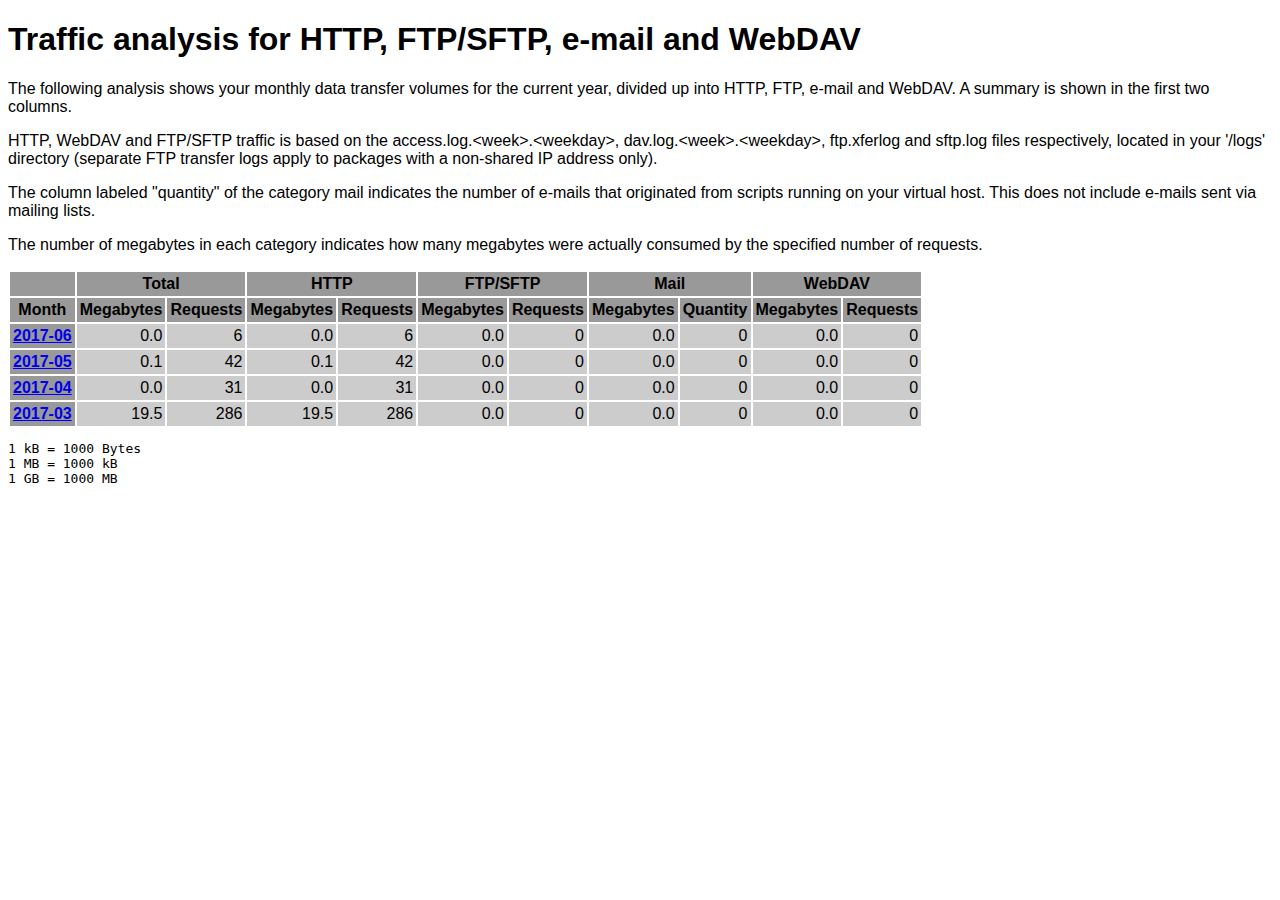
<file: logs/traffic.html/index.html>
<!DOCTYPE HTML PUBLIC "-//W3C//DTD HTML 4.01 Transitional//EN" "http://www.w3.org/TR/html4/loose.dtd">

<html>
<head>
<meta http-equiv="Content-Type" content="text/html; charset=utf-8">
<title>traffic.html</title>
<style type="text/css">
<!--
  em,h1,h2,h3,h4,h5,h6,form,input,br,hr,p,td,th,li,ul {
  font-family:Verdana,Arial,Helvetica,sans-serif; }

  td {color:#000000; background-color:#cccccc;}

  th {color:#000000; background-color:#999999;}
-->
</style>
</head>

<body bgcolor="#FFFFFF">


<!-- HEADER -->
<h1>Traffic analysis for HTTP, FTP/SFTP, e-mail and WebDAV</h1>
<p>
The following analysis shows your monthly data transfer volumes for
the current year, divided up into HTTP, FTP, e-mail and WebDAV.
A summary is shown in the first two columns.
</p>

<p>
HTTP, WebDAV and FTP/SFTP traffic is based on the access.log.&lt;week&gt;.&lt;weekday&gt;,
dav.log.&lt;week&gt;.&lt;weekday&gt;, ftp.xferlog and sftp.log files
respectively, located in your '/logs' directory (separate FTP transfer logs
apply to packages with a non-shared IP address only).
</p>

<p>
The column labeled "quantity" of the category mail indicates the number
of e-mails that originated from scripts running on your virtual host.
This does not include e-mails sent via mailing lists.
</p>

<p>
The number of megabytes in each category indicates how many megabytes
were actually consumed by the specified number of requests.
</p>

<table border="0" cellspacing="2" cellpadding="3">
<thead>
<tr>
<th></th>
<th colspan="2">Total</th>
<th colspan="2">HTTP</th>
<th colspan="2">FTP/SFTP</th>
<th colspan="2">Mail</th>
<th colspan="2">WebDAV</th>
</tr>
</thead>
<tbody>
<tr>
<th>Month</th>
<th>Megabytes</th><th>Requests</th>
<th>Megabytes</th><th>Requests</th>
<th>Megabytes</th><th>Requests</th>
<th>Megabytes</th><th>Quantity</th>
<th>Megabytes</th><th>Requests</th>
</tr>
<tr><th><a href="06.html">2017-06</a></th>
<td align="right">0.0</td><td align="right" style="border-left:0px;">6</td>
<td align="right">0.0</td><td align="right" style="border-left:0px;">6</td>
<td align="right">0.0</td><td align="right" style="border-left:0px;">0</td>
<td align="right">0.0</td><td align="right" style="border-left:0px;">0</td>
<td align="right">0.0</td><td align="right" style="border-left:0px;">0</td>
</tr>
<!-- 2017-06 0.008 6 0.008 6 0.000 0 0.000 0 0.000 0 -->
<tr><th><a href="05.html">2017-05</a></th>
<td align="right">0.1</td><td align="right" style="border-left:0px;">42</td>
<td align="right">0.1</td><td align="right" style="border-left:0px;">42</td>
<td align="right">0.0</td><td align="right" style="border-left:0px;">0</td>
<td align="right">0.0</td><td align="right" style="border-left:0px;">0</td>
<td align="right">0.0</td><td align="right" style="border-left:0px;">0</td>
</tr>
<!-- 2017-05 0.051 42 0.051 42 0.000 0 0.000 0 0.000 0 -->
<tr><th><a href="04.html">2017-04</a></th>
<td align="right">0.0</td><td align="right" style="border-left:0px;">31</td>
<td align="right">0.0</td><td align="right" style="border-left:0px;">31</td>
<td align="right">0.0</td><td align="right" style="border-left:0px;">0</td>
<td align="right">0.0</td><td align="right" style="border-left:0px;">0</td>
<td align="right">0.0</td><td align="right" style="border-left:0px;">0</td>
</tr>
<!-- 2017-04 0.043 31 0.043 31 0.000 0 0.000 0 0.000 0 -->
<tr><th><a href="03.html">2017-03</a></th>
<td align="right">19.5</td><td align="right" style="border-left:0px;">286</td>
<td align="right">19.5</td><td align="right" style="border-left:0px;">286</td>
<td align="right">0.0</td><td align="right" style="border-left:0px;">0</td>
<td align="right">0.0</td><td align="right" style="border-left:0px;">0</td>
<td align="right">0.0</td><td align="right" style="border-left:0px;">0</td>
</tr>
<!-- 2017-03 19.500 286 19.500 286 0.000 0 0.000 0 0.000 0 -->
</tbody>
</table>

<!-- FOOTER -->
<pre>
1 kB = 1000 Bytes
1 MB = 1000 kB
1 GB = 1000 MB
</pre>


</body>
</html>
</file>
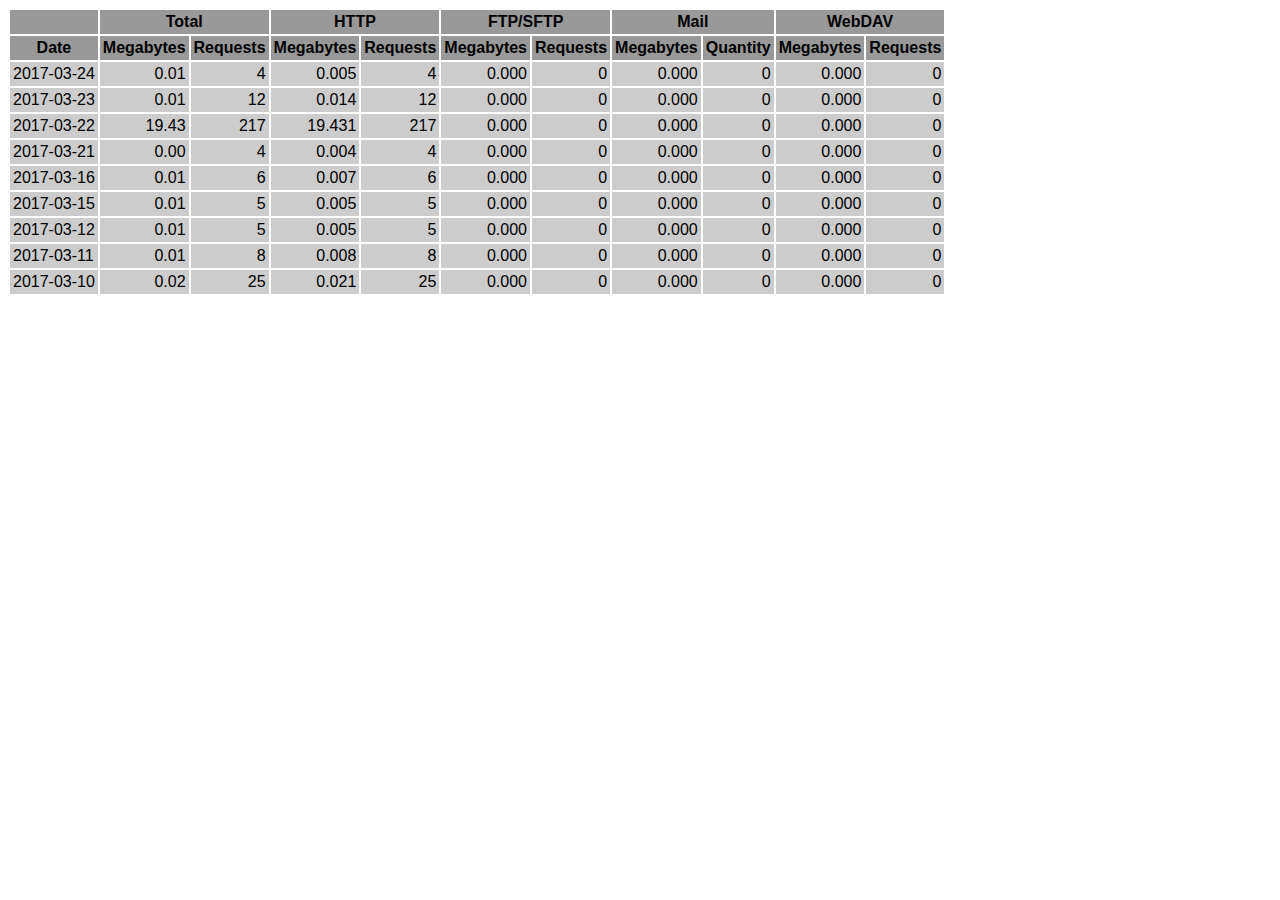
<file: logs/traffic.html/03.html>
<!DOCTYPE HTML PUBLIC "-//W3C//DTD HTML 4.01 Transitional//EN" "http://www.w3.org/TR/html4/loose.dtd">

<html>
<head>
<meta http-equiv="Content-Type" content="text/html; charset=utf-8">
<title>traffic.html</title>
<style type="text/css">
<!--
  em,h1,h2,h3,h4,h5,h6,form,input,br,hr,p,td,th,li,ul {
  font-family:Verdana,Arial,Helvetica,sans-serif; }

  td {color:#000000; background-color:#cccccc;}

  th {color:#000000; background-color:#999999;}
-->
</style>
</head>

<body bgcolor="#FFFFFF">

<table border="0" cellspacing="2" cellpadding="3">
<thead>
<tr>
<th></th>
<th colspan="2">Total</th>
<th colspan="2">HTTP</th>
<th colspan="2">FTP/SFTP</th>
<th colspan="2">Mail</th>
<th colspan="2">WebDAV</th>
</tr>
</thead>
<tbody>
<tr>
<th align="center">Date</th>
<th>Megabytes</th><th>Requests</th>
<th>Megabytes</th><th>Requests</th>
<th>Megabytes</th><th>Requests</th>
<th>Megabytes</th><th>Quantity</th>
<th>Megabytes</th><th>Requests</th>
</tr>
<tr>
<td>2017-03-24</td>
<td align="right">0.01</td><td align="right">4</td>
<td align=right>0.005</td><td align=right>4</td>
<td align=right>0.000</td><td align=right>0</td>
<td align=right>0.000</td><td align=right>0</td>
<td align=right>0.000</td><td align=right>0</td>
</tr>
<!-- 2017-03-24 0.005 4 0.005 4 0.000 0 0.000 0 0.000 0 -->
<tr>
<td>2017-03-23</td>
<td align="right">0.01</td><td align="right">12</td>
<td align=right>0.014</td><td align=right>12</td>
<td align=right>0.000</td><td align=right>0</td>
<td align=right>0.000</td><td align=right>0</td>
<td align=right>0.000</td><td align=right>0</td>
</tr>
<!-- 2017-03-23 0.014 12 0.014 12 0.000 0 0.000 0 0.000 0 -->
<tr>
<td>2017-03-22</td>
<td align="right">19.43</td><td align="right">217</td>
<td align=right>19.431</td><td align=right>217</td>
<td align=right>0.000</td><td align=right>0</td>
<td align=right>0.000</td><td align=right>0</td>
<td align=right>0.000</td><td align=right>0</td>
</tr>
<!-- 2017-03-22 19.431 217 19.431 217 0.000 0 0.000 0 0.000 0 -->
<tr>
<td>2017-03-21</td>
<td align="right">0.00</td><td align="right">4</td>
<td align=right>0.004</td><td align=right>4</td>
<td align=right>0.000</td><td align=right>0</td>
<td align=right>0.000</td><td align=right>0</td>
<td align=right>0.000</td><td align=right>0</td>
</tr>
<!-- 2017-03-21 0.004 4 0.004 4 0.000 0 0.000 0 0.000 0 -->
<tr>
<td>2017-03-16</td>
<td align="right">0.01</td><td align="right">6</td>
<td align=right>0.007</td><td align=right>6</td>
<td align=right>0.000</td><td align=right>0</td>
<td align=right>0.000</td><td align=right>0</td>
<td align=right>0.000</td><td align=right>0</td>
</tr>
<!-- 2017-03-16 0.007 6 0.007 6 0.000 0 0.000 0 0.000 0 -->
<tr>
<td>2017-03-15</td>
<td align="right">0.01</td><td align="right">5</td>
<td align=right>0.005</td><td align=right>5</td>
<td align=right>0.000</td><td align=right>0</td>
<td align=right>0.000</td><td align=right>0</td>
<td align=right>0.000</td><td align=right>0</td>
</tr>
<!-- 2017-03-15 0.005 5 0.005 5 0.000 0 0.000 0 0.000 0 -->
<tr>
<td>2017-03-12</td>
<td align="right">0.01</td><td align="right">5</td>
<td align=right>0.005</td><td align=right>5</td>
<td align=right>0.000</td><td align=right>0</td>
<td align=right>0.000</td><td align=right>0</td>
<td align=right>0.000</td><td align=right>0</td>
</tr>
<!-- 2017-03-12 0.005 5 0.005 5 0.000 0 0.000 0 0.000 0 -->
<tr>
<td>2017-03-11</td>
<td align="right">0.01</td><td align="right">8</td>
<td align=right>0.008</td><td align=right>8</td>
<td align=right>0.000</td><td align=right>0</td>
<td align=right>0.000</td><td align=right>0</td>
<td align=right>0.000</td><td align=right>0</td>
</tr>
<!-- 2017-03-11 0.008 8 0.008 8 0.000 0 0.000 0 0.000 0 -->
<tr>
<td>2017-03-10</td>
<td align="right">0.02</td><td align="right">25</td>
<td align=right>0.021</td><td align=right>25</td>
<td align=right>0.000</td><td align=right>0</td>
<td align=right>0.000</td><td align=right>0</td>
<td align=right>0.000</td><td align=right>0</td>
</tr>
<!-- 2017-03-10 0.021 25 0.021 25 0.000 0 0.000 0 0.000 0 -->
</tbody>
</table>

</body>
</html>
</file>
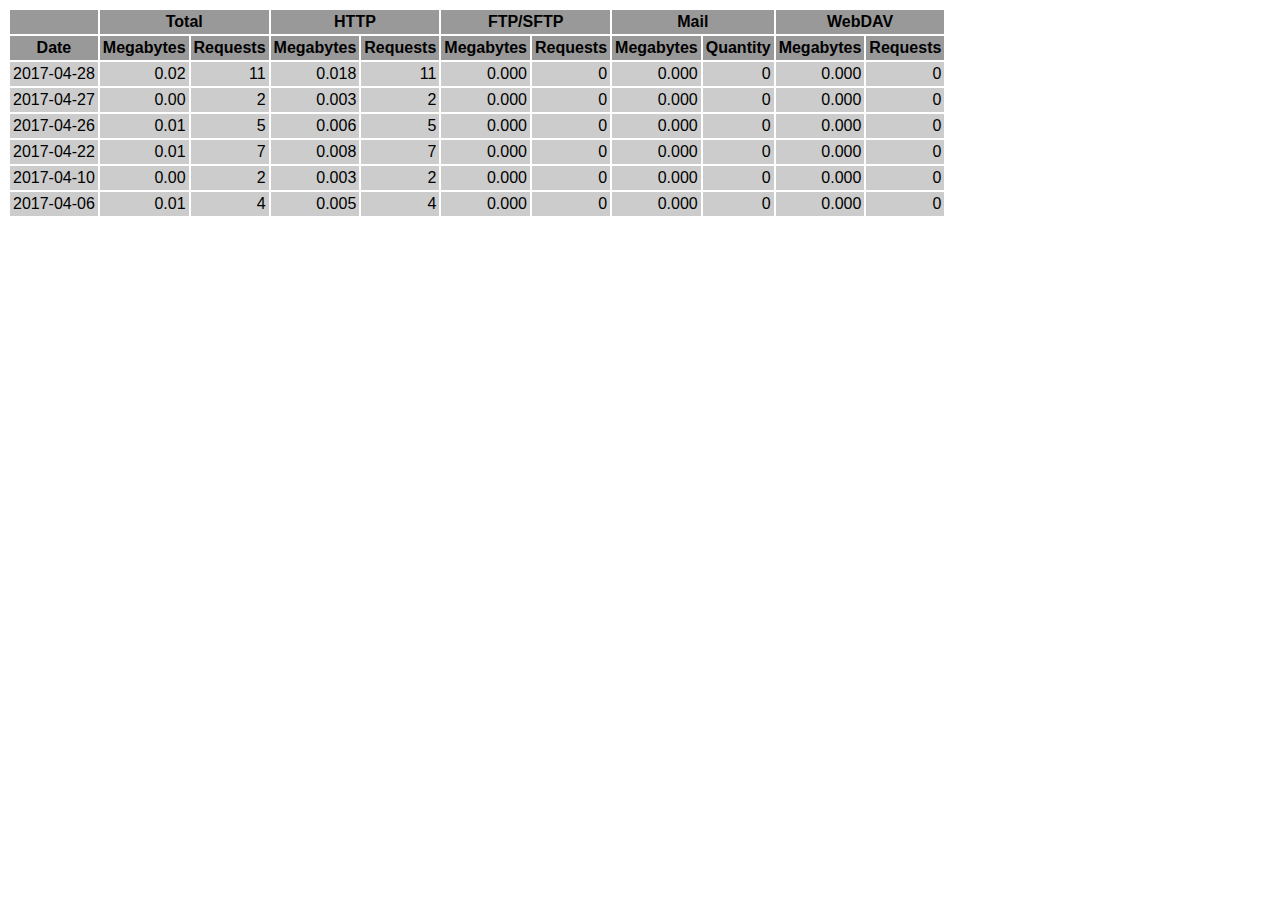
<file: logs/traffic.html/04.html>
<!DOCTYPE HTML PUBLIC "-//W3C//DTD HTML 4.01 Transitional//EN" "http://www.w3.org/TR/html4/loose.dtd">

<html>
<head>
<meta http-equiv="Content-Type" content="text/html; charset=utf-8">
<title>traffic.html</title>
<style type="text/css">
<!--
  em,h1,h2,h3,h4,h5,h6,form,input,br,hr,p,td,th,li,ul {
  font-family:Verdana,Arial,Helvetica,sans-serif; }

  td {color:#000000; background-color:#cccccc;}

  th {color:#000000; background-color:#999999;}
-->
</style>
</head>

<body bgcolor="#FFFFFF">

<table border="0" cellspacing="2" cellpadding="3">
<thead>
<tr>
<th></th>
<th colspan="2">Total</th>
<th colspan="2">HTTP</th>
<th colspan="2">FTP/SFTP</th>
<th colspan="2">Mail</th>
<th colspan="2">WebDAV</th>
</tr>
</thead>
<tbody>
<tr>
<th align="center">Date</th>
<th>Megabytes</th><th>Requests</th>
<th>Megabytes</th><th>Requests</th>
<th>Megabytes</th><th>Requests</th>
<th>Megabytes</th><th>Quantity</th>
<th>Megabytes</th><th>Requests</th>
</tr>
<tr>
<td>2017-04-28</td>
<td align="right">0.02</td><td align="right">11</td>
<td align=right>0.018</td><td align=right>11</td>
<td align=right>0.000</td><td align=right>0</td>
<td align=right>0.000</td><td align=right>0</td>
<td align=right>0.000</td><td align=right>0</td>
</tr>
<!-- 2017-04-28 0.018 11 0.018 11 0.000 0 0.000 0 0.000 0 -->
<tr>
<td>2017-04-27</td>
<td align="right">0.00</td><td align="right">2</td>
<td align=right>0.003</td><td align=right>2</td>
<td align=right>0.000</td><td align=right>0</td>
<td align=right>0.000</td><td align=right>0</td>
<td align=right>0.000</td><td align=right>0</td>
</tr>
<!-- 2017-04-27 0.003 2 0.003 2 0.000 0 0.000 0 0.000 0 -->
<tr>
<td>2017-04-26</td>
<td align="right">0.01</td><td align="right">5</td>
<td align=right>0.006</td><td align=right>5</td>
<td align=right>0.000</td><td align=right>0</td>
<td align=right>0.000</td><td align=right>0</td>
<td align=right>0.000</td><td align=right>0</td>
</tr>
<!-- 2017-04-26 0.006 5 0.006 5 0.000 0 0.000 0 0.000 0 -->
<tr>
<td>2017-04-22</td>
<td align="right">0.01</td><td align="right">7</td>
<td align=right>0.008</td><td align=right>7</td>
<td align=right>0.000</td><td align=right>0</td>
<td align=right>0.000</td><td align=right>0</td>
<td align=right>0.000</td><td align=right>0</td>
</tr>
<!-- 2017-04-22 0.008 7 0.008 7 0.000 0 0.000 0 0.000 0 -->
<tr>
<td>2017-04-10</td>
<td align="right">0.00</td><td align="right">2</td>
<td align=right>0.003</td><td align=right>2</td>
<td align=right>0.000</td><td align=right>0</td>
<td align=right>0.000</td><td align=right>0</td>
<td align=right>0.000</td><td align=right>0</td>
</tr>
<!-- 2017-04-10 0.003 2 0.003 2 0.000 0 0.000 0 0.000 0 -->
<tr>
<td>2017-04-06</td>
<td align="right">0.01</td><td align="right">4</td>
<td align=right>0.005</td><td align=right>4</td>
<td align=right>0.000</td><td align=right>0</td>
<td align=right>0.000</td><td align=right>0</td>
<td align=right>0.000</td><td align=right>0</td>
</tr>
<!-- 2017-04-06 0.005 4 0.005 4 0.000 0 0.000 0 0.000 0 -->
</tbody>
</table>

</body>
</html>
</file>
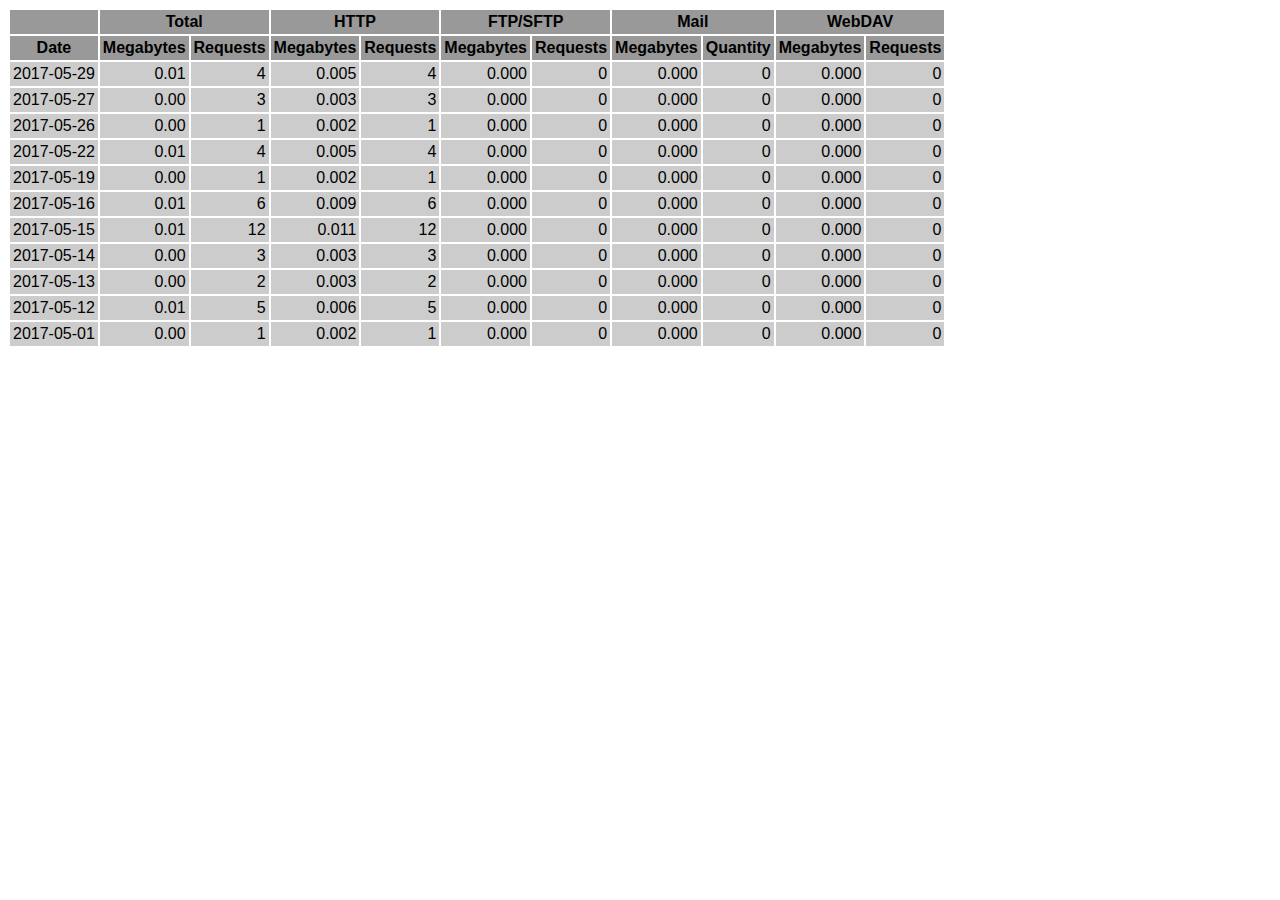
<file: logs/traffic.html/05.html>
<!DOCTYPE HTML PUBLIC "-//W3C//DTD HTML 4.01 Transitional//EN" "http://www.w3.org/TR/html4/loose.dtd">

<html>
<head>
<meta http-equiv="Content-Type" content="text/html; charset=utf-8">
<title>traffic.html</title>
<style type="text/css">
<!--
  em,h1,h2,h3,h4,h5,h6,form,input,br,hr,p,td,th,li,ul {
  font-family:Verdana,Arial,Helvetica,sans-serif; }

  td {color:#000000; background-color:#cccccc;}

  th {color:#000000; background-color:#999999;}
-->
</style>
</head>

<body bgcolor="#FFFFFF">

<table border="0" cellspacing="2" cellpadding="3">
<thead>
<tr>
<th></th>
<th colspan="2">Total</th>
<th colspan="2">HTTP</th>
<th colspan="2">FTP/SFTP</th>
<th colspan="2">Mail</th>
<th colspan="2">WebDAV</th>
</tr>
</thead>
<tbody>
<tr>
<th align="center">Date</th>
<th>Megabytes</th><th>Requests</th>
<th>Megabytes</th><th>Requests</th>
<th>Megabytes</th><th>Requests</th>
<th>Megabytes</th><th>Quantity</th>
<th>Megabytes</th><th>Requests</th>
</tr>
<tr>
<td>2017-05-29</td>
<td align="right">0.01</td><td align="right">4</td>
<td align=right>0.005</td><td align=right>4</td>
<td align=right>0.000</td><td align=right>0</td>
<td align=right>0.000</td><td align=right>0</td>
<td align=right>0.000</td><td align=right>0</td>
</tr>
<!-- 2017-05-29 0.005 4 0.005 4 0.000 0 0.000 0 0.000 0 -->
<tr>
<td>2017-05-27</td>
<td align="right">0.00</td><td align="right">3</td>
<td align=right>0.003</td><td align=right>3</td>
<td align=right>0.000</td><td align=right>0</td>
<td align=right>0.000</td><td align=right>0</td>
<td align=right>0.000</td><td align=right>0</td>
</tr>
<!-- 2017-05-27 0.003 3 0.003 3 0.000 0 0.000 0 0.000 0 -->
<tr>
<td>2017-05-26</td>
<td align="right">0.00</td><td align="right">1</td>
<td align=right>0.002</td><td align=right>1</td>
<td align=right>0.000</td><td align=right>0</td>
<td align=right>0.000</td><td align=right>0</td>
<td align=right>0.000</td><td align=right>0</td>
</tr>
<!-- 2017-05-26 0.002 1 0.002 1 0.000 0 0.000 0 0.000 0 -->
<tr>
<td>2017-05-22</td>
<td align="right">0.01</td><td align="right">4</td>
<td align=right>0.005</td><td align=right>4</td>
<td align=right>0.000</td><td align=right>0</td>
<td align=right>0.000</td><td align=right>0</td>
<td align=right>0.000</td><td align=right>0</td>
</tr>
<!-- 2017-05-22 0.005 4 0.005 4 0.000 0 0.000 0 0.000 0 -->
<tr>
<td>2017-05-19</td>
<td align="right">0.00</td><td align="right">1</td>
<td align=right>0.002</td><td align=right>1</td>
<td align=right>0.000</td><td align=right>0</td>
<td align=right>0.000</td><td align=right>0</td>
<td align=right>0.000</td><td align=right>0</td>
</tr>
<!-- 2017-05-19 0.002 1 0.002 1 0.000 0 0.000 0 0.000 0 -->
<tr>
<td>2017-05-16</td>
<td align="right">0.01</td><td align="right">6</td>
<td align=right>0.009</td><td align=right>6</td>
<td align=right>0.000</td><td align=right>0</td>
<td align=right>0.000</td><td align=right>0</td>
<td align=right>0.000</td><td align=right>0</td>
</tr>
<!-- 2017-05-16 0.009 6 0.009 6 0.000 0 0.000 0 0.000 0 -->
<tr>
<td>2017-05-15</td>
<td align="right">0.01</td><td align="right">12</td>
<td align=right>0.011</td><td align=right>12</td>
<td align=right>0.000</td><td align=right>0</td>
<td align=right>0.000</td><td align=right>0</td>
<td align=right>0.000</td><td align=right>0</td>
</tr>
<!-- 2017-05-15 0.011 12 0.011 12 0.000 0 0.000 0 0.000 0 -->
<tr>
<td>2017-05-14</td>
<td align="right">0.00</td><td align="right">3</td>
<td align=right>0.003</td><td align=right>3</td>
<td align=right>0.000</td><td align=right>0</td>
<td align=right>0.000</td><td align=right>0</td>
<td align=right>0.000</td><td align=right>0</td>
</tr>
<!-- 2017-05-14 0.003 3 0.003 3 0.000 0 0.000 0 0.000 0 -->
<tr>
<td>2017-05-13</td>
<td align="right">0.00</td><td align="right">2</td>
<td align=right>0.003</td><td align=right>2</td>
<td align=right>0.000</td><td align=right>0</td>
<td align=right>0.000</td><td align=right>0</td>
<td align=right>0.000</td><td align=right>0</td>
</tr>
<!-- 2017-05-13 0.003 2 0.003 2 0.000 0 0.000 0 0.000 0 -->
<tr>
<td>2017-05-12</td>
<td align="right">0.01</td><td align="right">5</td>
<td align=right>0.006</td><td align=right>5</td>
<td align=right>0.000</td><td align=right>0</td>
<td align=right>0.000</td><td align=right>0</td>
<td align=right>0.000</td><td align=right>0</td>
</tr>
<!-- 2017-05-12 0.006 5 0.006 5 0.000 0 0.000 0 0.000 0 -->
<tr>
<td>2017-05-01</td>
<td align="right">0.00</td><td align="right">1</td>
<td align=right>0.002</td><td align=right>1</td>
<td align=right>0.000</td><td align=right>0</td>
<td align=right>0.000</td><td align=right>0</td>
<td align=right>0.000</td><td align=right>0</td>
</tr>
<!-- 2017-05-01 0.002 1 0.002 1 0.000 0 0.000 0 0.000 0 -->
</tbody>
</table>

</body>
</html>
</file>
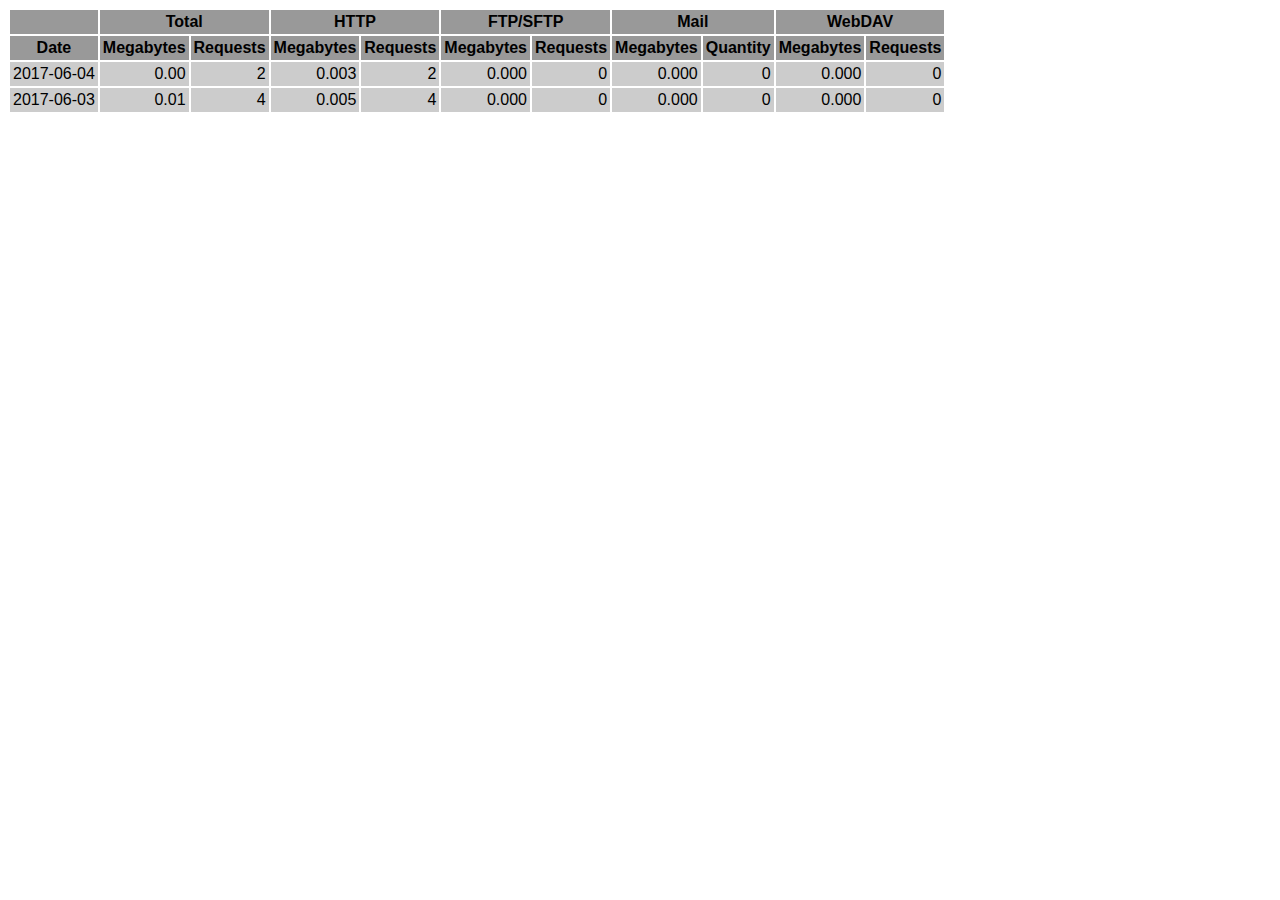
<file: logs/traffic.html/06.html>
<!DOCTYPE HTML PUBLIC "-//W3C//DTD HTML 4.01 Transitional//EN" "http://www.w3.org/TR/html4/loose.dtd">

<html>
<head>
<meta http-equiv="Content-Type" content="text/html; charset=utf-8">
<title>traffic.html</title>
<style type="text/css">
<!--
  em,h1,h2,h3,h4,h5,h6,form,input,br,hr,p,td,th,li,ul {
  font-family:Verdana,Arial,Helvetica,sans-serif; }

  td {color:#000000; background-color:#cccccc;}

  th {color:#000000; background-color:#999999;}
-->
</style>
</head>

<body bgcolor="#FFFFFF">

<table border="0" cellspacing="2" cellpadding="3">
<thead>
<tr>
<th></th>
<th colspan="2">Total</th>
<th colspan="2">HTTP</th>
<th colspan="2">FTP/SFTP</th>
<th colspan="2">Mail</th>
<th colspan="2">WebDAV</th>
</tr>
</thead>
<tbody>
<tr>
<th align="center">Date</th>
<th>Megabytes</th><th>Requests</th>
<th>Megabytes</th><th>Requests</th>
<th>Megabytes</th><th>Requests</th>
<th>Megabytes</th><th>Quantity</th>
<th>Megabytes</th><th>Requests</th>
</tr>
<tr>
<td>2017-06-04</td>
<td align="right">0.00</td><td align="right">2</td>
<td align=right>0.003</td><td align=right>2</td>
<td align=right>0.000</td><td align=right>0</td>
<td align=right>0.000</td><td align=right>0</td>
<td align=right>0.000</td><td align=right>0</td>
</tr>
<!-- 2017-06-04 0.003 2 0.003 2 0.000 0 0.000 0 0.000 0 -->
<tr>
<td>2017-06-03</td>
<td align="right">0.01</td><td align="right">4</td>
<td align=right>0.005</td><td align=right>4</td>
<td align=right>0.000</td><td align=right>0</td>
<td align=right>0.000</td><td align=right>0</td>
<td align=right>0.000</td><td align=right>0</td>
</tr>
<!-- 2017-06-03 0.005 4 0.005 4 0.000 0 0.000 0 0.000 0 -->
</tbody>
</table>

</body>
</html>
</file>
